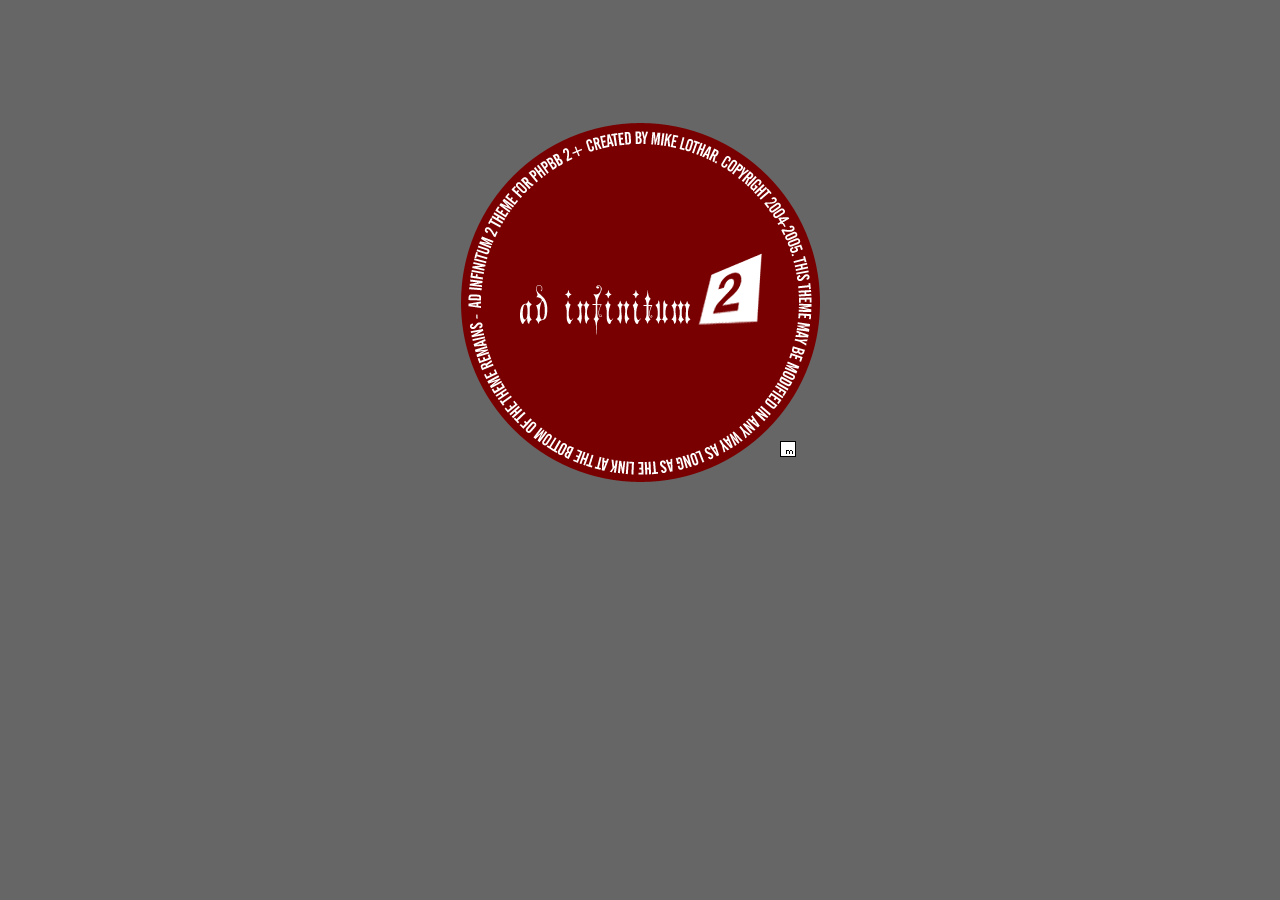
<file: AI2/index.htm>
<!DOCTYPE html PUBLIC "-//W3C//DTD XHTML 1.0 Strict//EN"
    "http://www.w3.org/TR/xhtml1/DTD/xhtml1-strict.dtd">

<html xmlns="http://www.w3.org/1999/xhtml"
	lang="en"
	xml:lang="en">

<head>

<meta http-equiv="imagetoolbar"
	content="no" />
	
<title>AI2 theme by Mike Lothar</title>

<meta http-equiv="Content-Type"
	content="text/html;
	charset=iso-8859-1">
	
<link rel="icon"
	href="images/favicon.ico" />
	
</head>
<body bgcolor="#666666">

<div style="text-align: center;"><a href="http://www.mikelothar.com/" target="_new"><img src="images/created_by.gif" style="border: 0; margin-top: 100px;" alt="AI2 theme by Mike Lothar" /></a></div>

</body>
</html>
</file>
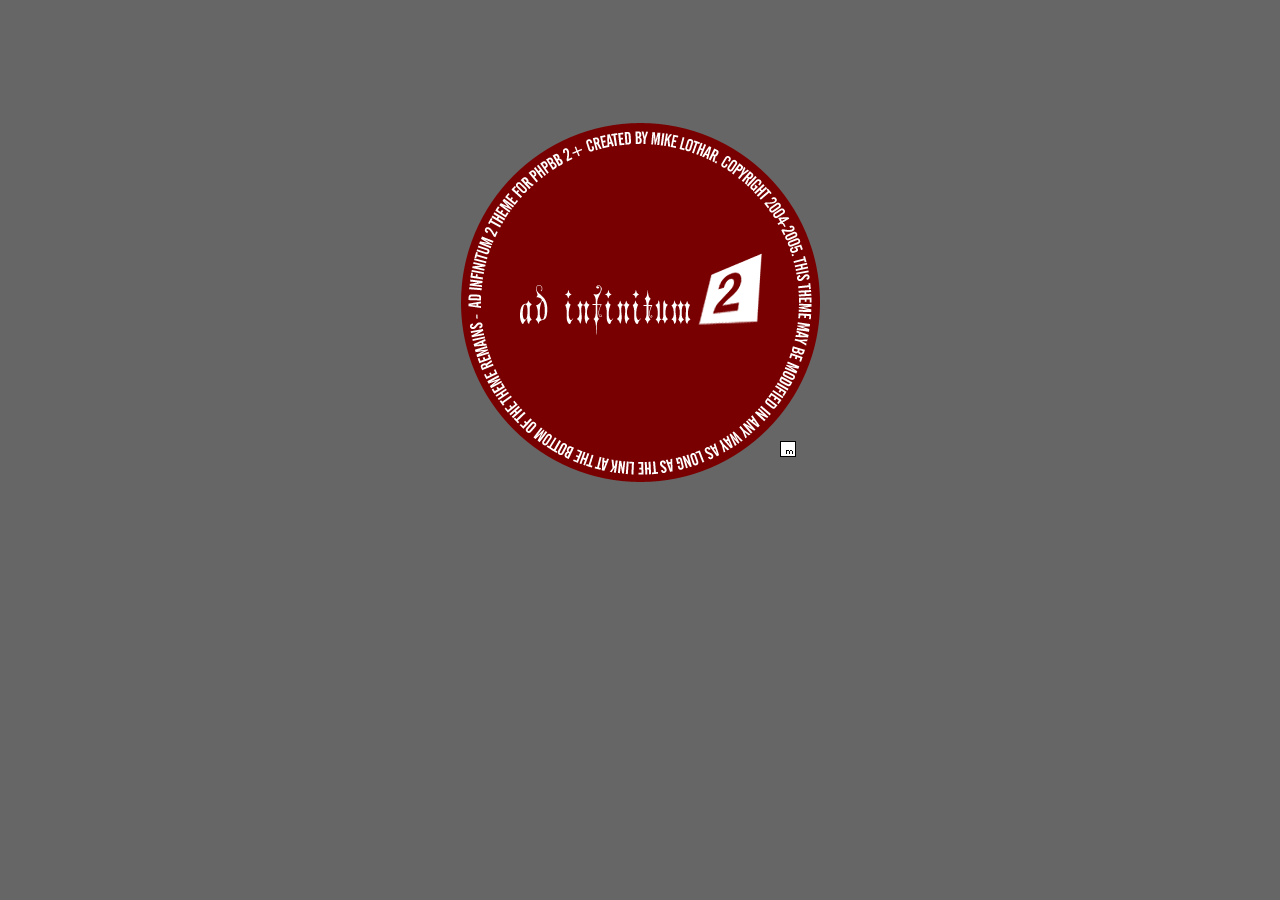
<file: AI2/admin/index.htm>
<!DOCTYPE html PUBLIC "-//W3C//DTD XHTML 1.0 Strict//EN"
    "http://www.w3.org/TR/xhtml1/DTD/xhtml1-strict.dtd">

<html xmlns="http://www.w3.org/1999/xhtml"
	lang="en"
	xml:lang="en">

<head>

<meta http-equiv="imagetoolbar"
	content="no" />
	
<title>AI2 theme by Mike Lothar</title>

<meta http-equiv="Content-Type"
	content="text/html;
	charset=iso-8859-1">
	
<link rel="icon"
	href="images/favicon.ico" />
	
</head>
<body bgcolor="#666666">

<div style="text-align: center;"><a href="http://www.mikelothar.com/" target="_new"><img src="../images/created_by.gif" style="border: 0; margin-top: 100px;" alt="AI2 theme by Mike Lothar" /></a></div>

</body>
</html>
</file>
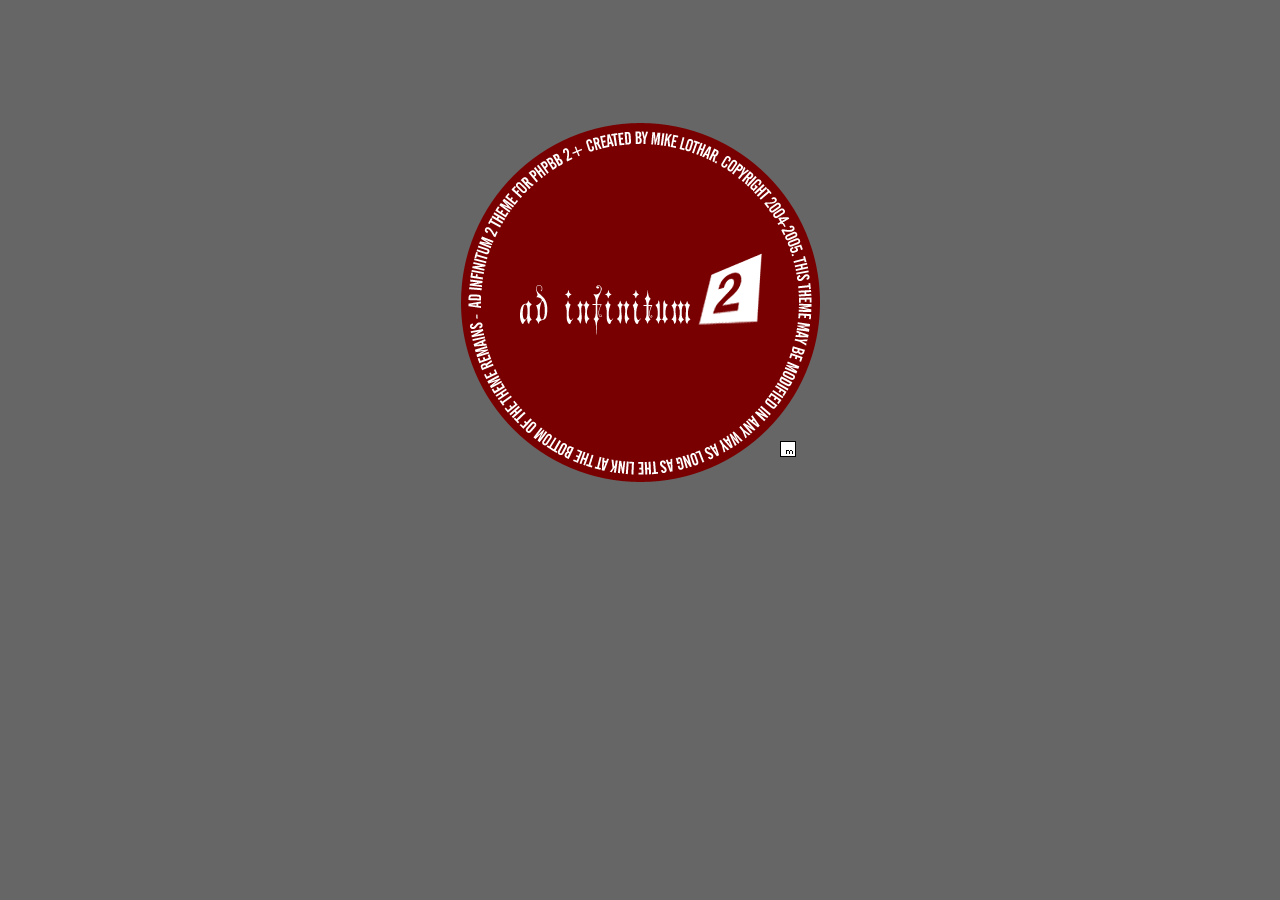
<file: AI2/images/index.htm>
<html>
<head>
<meta http-equiv="imagetoolbar" content="no" />
<title>AI2 theme by Mike Lothar</title>
<meta http-equiv="Content-Type" content="text/html; charset=iso-8859-1">
<link rel="icon" href="favicon.ico" />
</head>
<body bgcolor="#666666">
<div style="text-align: center;"><a href="http://www.mikelothar.com/" target="_new"><img src="created_by.gif" style="border: 0; margin-top: 100px;" alt="AI2 theme by Mike Lothar" /></a></div>
</body>
</html>
</file>
